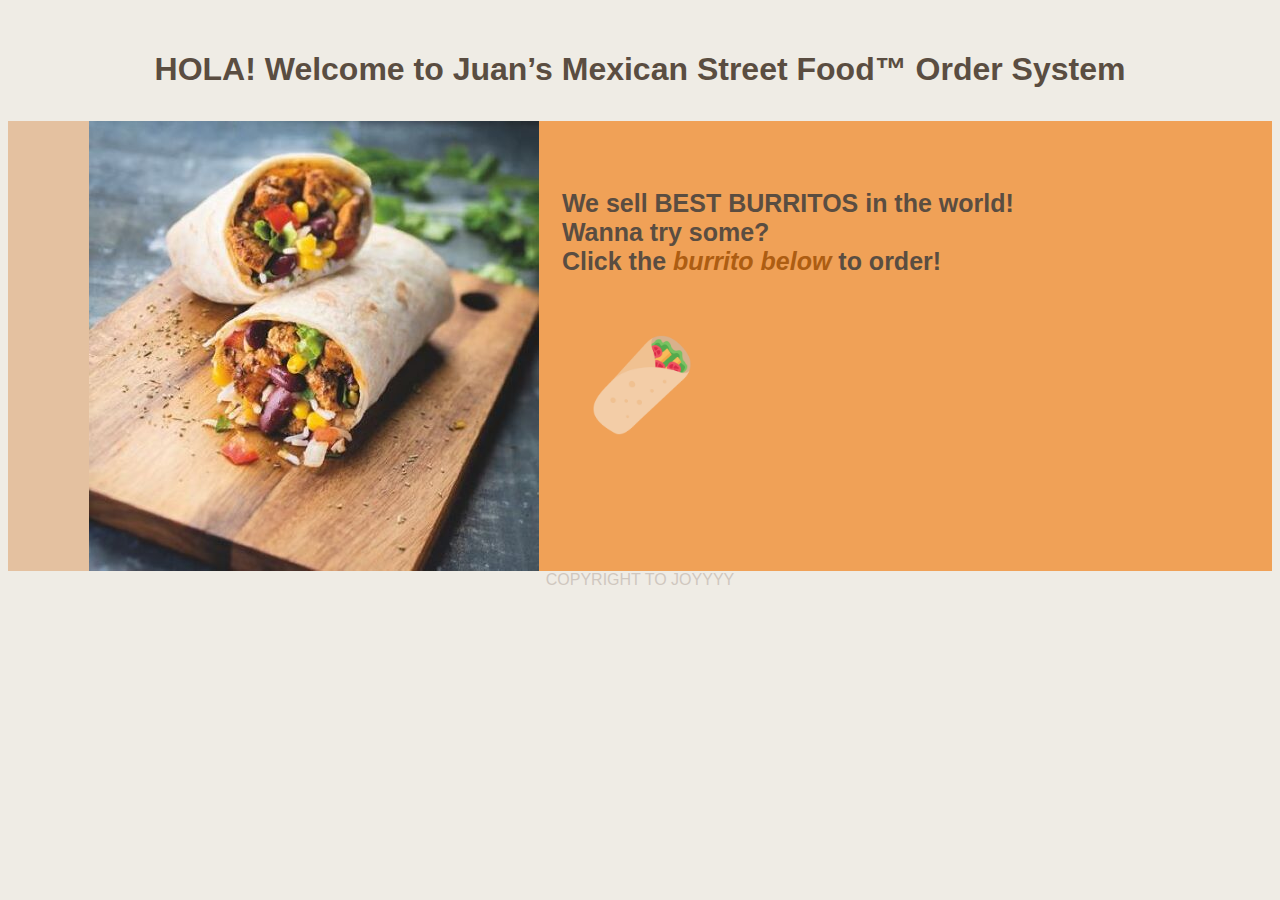
<file: index.html>
<!DOCTYPE html> 

<html lang="en"> 

	<head>
		
		<meta charset="UTF-8"> 
		
		<title>page1</title>
		
		<!--[if lt IE 9]>
		<script src="http://html5shiv.googlecode.com/svn/trunk/html5.js"></script>
		<![endif]-->
		
		<link rel="stylesheet" href="BB2.css">	
		<script src="CA2.js"></script> 
		
	</head>

	<body>
	
		<header>
			<h1>  HOLA! Welcome to Juan’s Mexican Street Food™ Order System</h1>
		</header>	
			
		<main>
			<div id="m1">
				<img src="burrito.jpg" alt="burrito1" style="height:100%" id="img1">
			</div>
			
			<div id="m2">
			<form id="f1" style="font-size:25px">
			
				<table>
					<tr>
						
						<td><b>We sell BEST BURRITOS in the world!
						<br/>Wanna try some?
						<br/>Click the <i style="color:#AD5D12 ">burrito below</i> to order!</b>
						<br/><br/>
						<a href="burrito.html"><img src="wrap.png" id="img2"alt="wrap" style="height:100px"></a>
						</td>
					</tr>
					
					
					
						
				</table>
			
			</form>	
			</div>
			
		</main>
		<footer>COPYRIGHT TO JOYYYY</footer>


	</body>

</html>
</file>
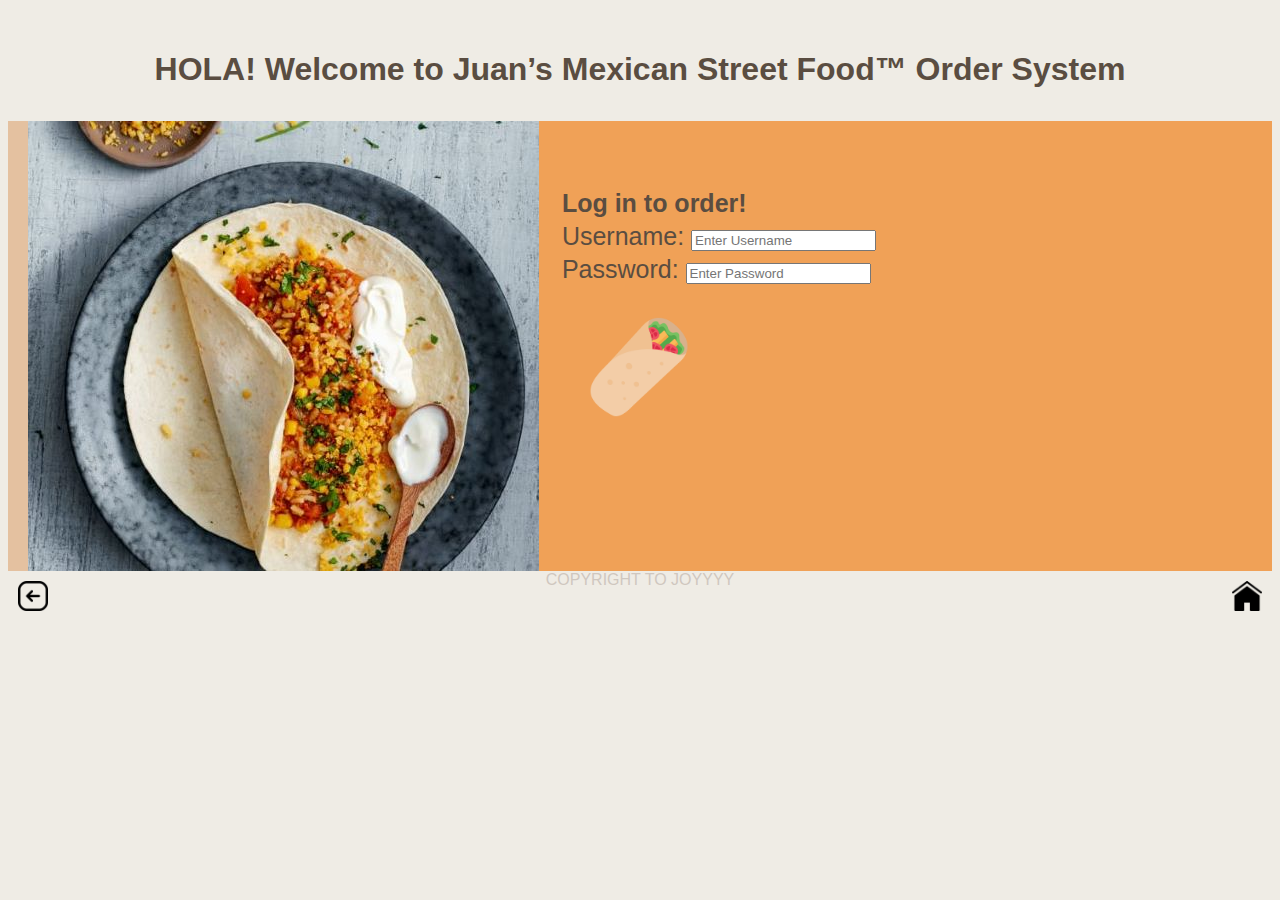
<file: burrito.html>
<!DOCTYPE html> 

<html lang="en"> 

	<head>
		
		<meta charset="UTF-8"> 
		
		<title>burrito</title>
		
		<!--[if lt IE 9]>
		<script src="http://html5shiv.googlecode.com/svn/trunk/html5.js"></script>
		<![endif]-->
		<link rel="stylesheet" href="BB2.css">	
		<script>
			function validateForm(){
				var x = document.forms["myForm"]["UserName"].value;
				var y = document.forms["myForm"]["passwd"].value;
				
				if (x == null || x == ""){
					alert("Username must be filled out");
				return false;}
				else if (y == null || y == ""){
					alert("Password must be filled out");
				return false;
			  }
			}
		</script> 
	


		
	</head>

	<body>
	
		
		<header>
			<h1>  HOLA! Welcome to Juan’s Mexican Street Food™ Order System</h1>
		</header>
		
		<main>
				<div id="m1">
				<img src="burrito2.jpg" alt="burrito2" style="height:100%" id="img1">
				</div>
				
				<div id="m2">
				<form name="myForm" id="f1" style="font-size:25px"
					action="page2.html" onsubmit="return validateForm()">
				<table>
				<tr>
				<td><b>Log in to order!</b></tr>
				
				<td>Username: <input type="text" placeholder="Enter Username"
								name="UserName" size="20" required ></tr>
				
				<td>Password: <input type="password" placeholder="Enter Password"
								title="Password must contain 6 characters with at least 1 upper case
										, 1 lower case and 1 number."
								pattern="^(?=.*[0-9])(?=.*[a-z])(?=.*[A-Z])(?=\S+$).{6,}$" 
								name="passwd" size="20" maxlength="11" required></tr>
				</table>
				
				<input type="image" src="wrap.png" id="img2" alt="wrap" style="height:100px">
				
				</form>
				</div>
		</main>	
		<footer>COPYRIGHT TO JOYYYY
		<a href="page1.html"><img src="home.png" style="height:30px; float:right; margin:10px"></a>
		<a href="page1.html"><img src="arrow-left.png" style="height:30px; float:left; margin:10px"></a></footer>
		
	</body>

</html>
</file>
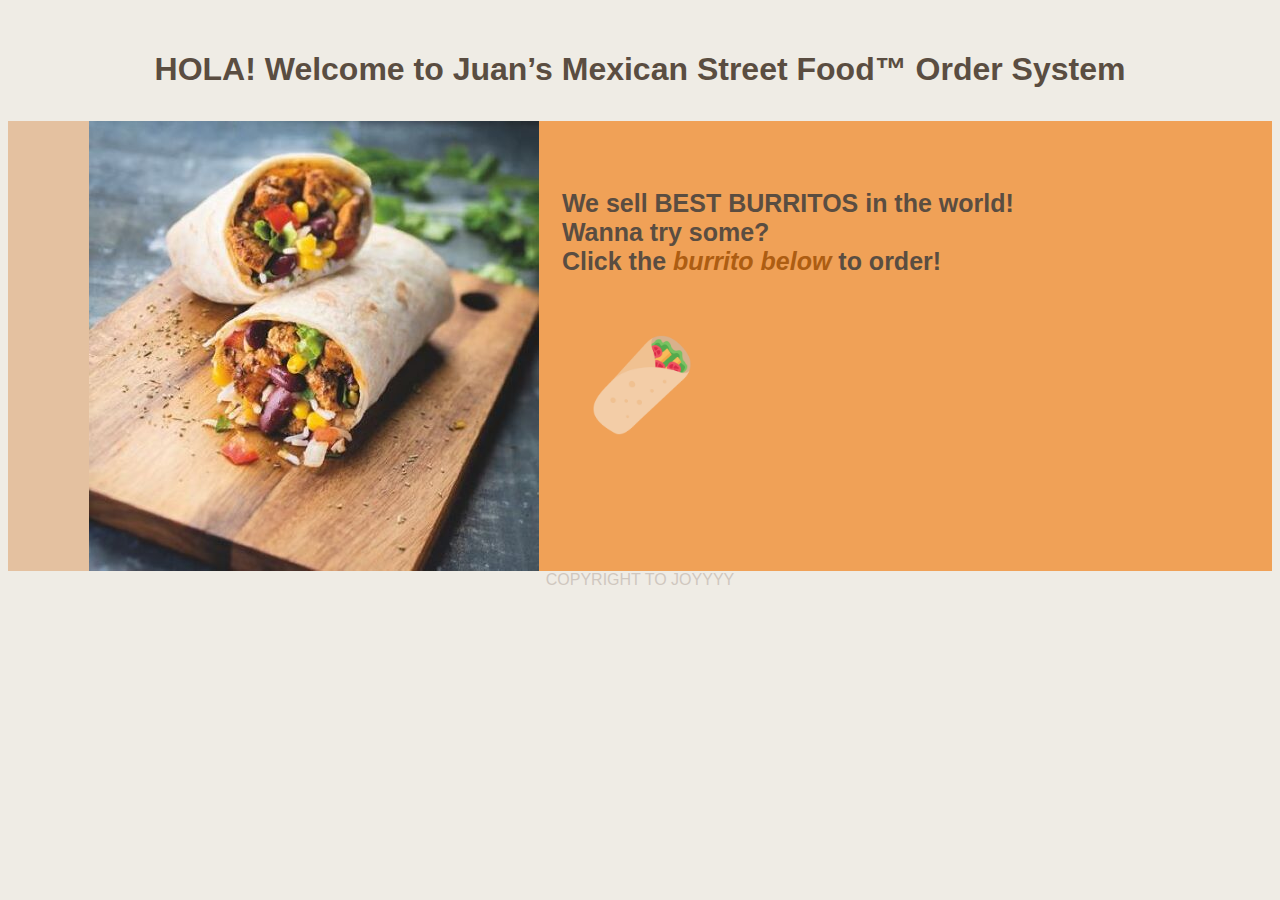
<file: page1.html>
<!DOCTYPE html> 

<html lang="en"> 

	<head>
		
		<meta charset="UTF-8"> 
		
		<title>page1</title>
		
		<!--[if lt IE 9]>
		<script src="http://html5shiv.googlecode.com/svn/trunk/html5.js"></script>
		<![endif]-->
		
		<link rel="stylesheet" href="BB2.css">	
		<script src="CA2.js"></script> 
		
	</head>

	<body>
	
		<header>
			<h1>  HOLA! Welcome to Juan’s Mexican Street Food™ Order System</h1>
		</header>	
			
		<main>
			<div id="m1">
				<img src="burrito.jpg" alt="burrito1" style="height:100%" id="img1">
			</div>
			
			<div id="m2">
			<form id="f1" style="font-size:25px">
			
				<table>
					<tr>
						
						<td><b>We sell BEST BURRITOS in the world!
						<br/>Wanna try some?
						<br/>Click the <i style="color:#AD5D12 ">burrito below</i> to order!</b>
						<br/><br/>
						<a href="burrito.html"><img src="wrap.png" id="img2"alt="wrap" style="height:100px"></a>
						</td>
					</tr>
					
					
					
						
				</table>
			
			</form>	
			</div>
			
		</main>
		<footer>COPYRIGHT TO JOYYYY</footer>


	</body>

</html>
</file>
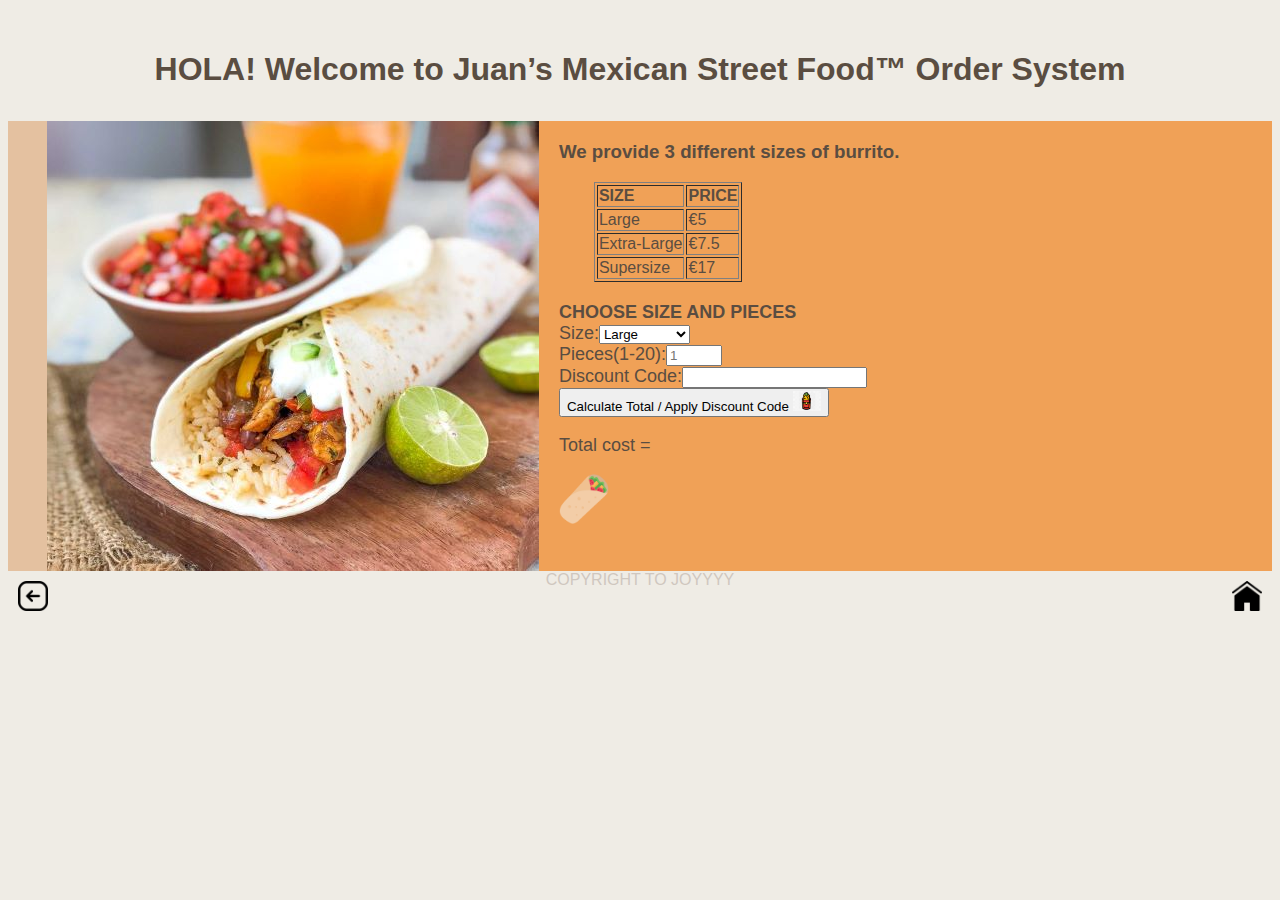
<file: page2.html>
<!DOCTYPE html> 

<html lang="en"> 

	<head>
		
		<meta charset="UTF-8"> 
		
		<title>page2</title>
		
		<!--[if lt IE 9]>
		<script src="http://html5shiv.googlecode.com/svn/trunk/html5.js"></script>
		<![endif]-->
		
		<link rel="stylesheet" href="BB2.css">	

		<script>
			function Size_alert(){
				var x = document.forms["myForm"]["size"].value;
				if (x == "17"){
					alert("Supersize is so big that may harm your health");
					return false;
			  }
			}
			
			function calcFunction(){
				var x = document.forms["myForm"]["size"].value;
				var y = document.forms["myForm"]["piece"].value;
				var code = document.forms["myForm"]["code"].value;
				var cost = x * y;
				
				if (code == "mextexgood"){
					cost = (cost*0.865).toFixed(2);;
					document.getElementById("cost").innerHTML="Total cost = €"+ cost;
					alert("Congrats! You've got 13.5% off on this check!");
					}
				
				else{
					document.getElementById("cost").innerHTML="Total cost = €"+ cost;
					
				return false;
				}
			}
			
			function validateForm(){
				var x = document.forms["myForm"]["size"].value;
				var y = document.forms["myForm"]["piece"].value;
				
				if (x == null || x == ""){
					alert("You must choose the size");
				return false;}
				else if (y == null || y == ""){
					alert("You must fill out piece");
				return false;
			  }
			}
		</script> 

		
	</head>

	<body>
		<header>
			<h1>  HOLA! Welcome to Juan’s Mexican Street Food™ Order System</h1>
		</header>
		
		<main>
			<div id="m1">
				<img src="burrito4.jpg" alt="burrito4" style="height:100%" id="img1">
			</div>
				
			<div id="m2">
				<form id="f1" style="position: relative; top:0%;">
				<h3>We provide 3 different sizes of burrito.</h3>
				<table border="1" style="margin-left:35px">
					<tr>
						<th>SIZE</th>
						<th>PRICE</th>
					</tr>
					<tr>
						<td>Large</td>
						<td> €5</td>
					</tr>
					<tr>
						<td>Extra-Large</td>
						<td> €7.5</td>
					</tr>
					<tr>
						<td>Supersize</td>
						<td> €17</td>
					</tr>
				</table>
				</form>

				<form name="myForm" action="#" onsubmit="return Size_alert()"
					id="f1" style="position: relative; top:0%; font-size:18px">
				
				
				<table>
				<tr><b>CHOOSE SIZE AND PIECES</b></tr>
				</br>
					<tr>Size:</tr>
					<tr>
						<select name = "size" required >
							<option value = "5">Large</option>
							<option value = "7.5" >Extra Large</option>
							<option value = "17">Supersize</option>	
						</select>	
					</tr>
					<br>
					<tr>Pieces(1-20):</tr>
					<input type="number" placeholder="1" 
							id="piece" name="piece"
							min="1" max="50" required >
					
					<br>
					<tr>Discount Code:</tr>
					<input type="text" id="code">
					
					<br>
					
					<button onclick="calcFunction()">
					Calculate Total / Apply Discount Code
					<img src="bbb.jpg" style="height:20px">
					</button>
					<p>
					<p id="cost">Total cost = </p>
					
				</form>
			
					<form name="myForm2" action="page3.html" onsubmit="return validateForm()">	
					<input type="image" src="wrap.png" alt="wrap" style="height:50px">
					</form>
				
				
					
				
				</table>
				
				
				
			</div>
		</main>	
		<footer>COPYRIGHT TO JOYYYY
		<a href="page1.html"><img src="home.png" style="height:30px; float:right; margin:10px"></a>
		<a href="burrito.html"><img src="arrow-left.png" style="height:30px; float:left; margin:10px"></a></footer>

	</body>

</html>
</file>
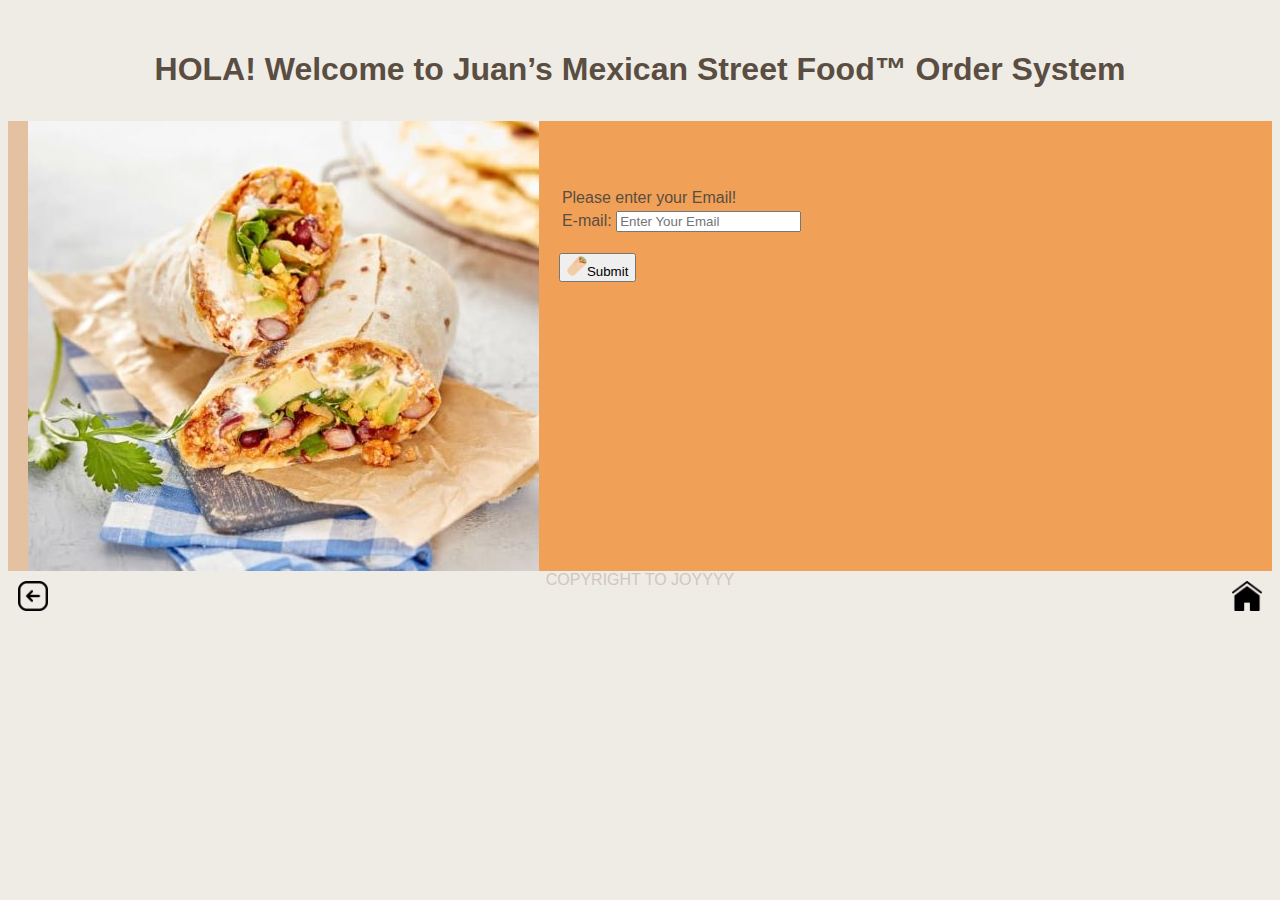
<file: page3.html>
<!DOCTYPE html> 

<html lang="en"> 

	<head>
		
		<meta charset="UTF-8"> 
		
		<title>page3</title>
		
		<!--[if lt IE 9]>
		<script src="http://html5shiv.googlecode.com/svn/trunk/html5.js"></script>
		<![endif]-->
		
		<link rel="stylesheet" href="BB2.css">	
		
		

		
	</head>

	<body>
	<header>
			<h1>  HOLA! Welcome to Juan’s Mexican Street Food™ Order System</h1>
		</header>
		
		<main>
			<div id="m1">
				<img src="burrito3.jpg" alt="burrito3" style="height:100%" id="img1">
			</div>
			
			
			<div id="m2">
				<form name="myForm" id="f1" action="page4.html">
				<table>
				<tr>
				<td>Please enter your Email! </tr>
				
				
				
				<td>E-mail:
				<input type="email" name="email1" placeholder="Enter Your Email" required />
					<br/>
				
				
				
				
				</table>
				<br>
				
				<button><img src="wrap.png" style="height:20px">Submit</button>
				
			
				<p id="fff"></p>
				</form>
				
			</div>
		</main>	
		<footer>COPYRIGHT TO JOYYYY
		<a href="page1.html"><img src="home.png" style="height:30px; float:right; margin:10px"></a>
		<a href="page2.html"><img src="arrow-left.png" style="height:30px; float:left; margin:10px"></a></footer>

	</body>

</html>
</file>
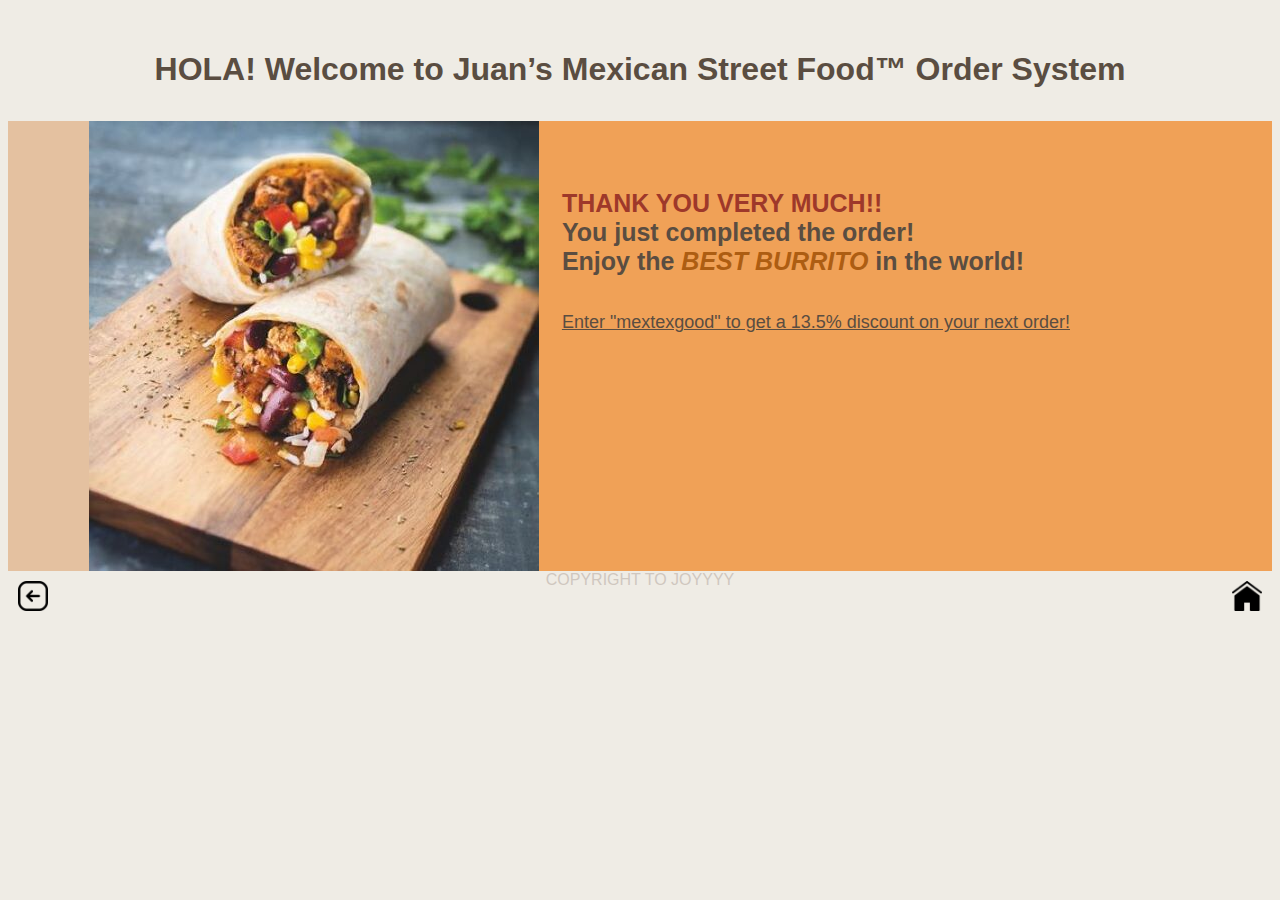
<file: page4.html>
<!DOCTYPE html> 

<html lang="en"> 

	<head>
		
		<meta charset="UTF-8"> 
		
		<title>page4</title>
		
		<!--[if lt IE 9]>
		<script src="http://html5shiv.googlecode.com/svn/trunk/html5.js"></script>
		<![endif]-->
		
		<link rel="stylesheet" href="BB2.css">	
		<script src="CA2.js"></script> 
		
	</head>

	<body>
	
		<header>
			<h1>  HOLA! Welcome to Juan’s Mexican Street Food™ Order System</h1>
		</header>	
			
		<main>
			<div id="m1">
				<img src="burrito.jpg" alt="burrito1" style="height:100%" id="img1">
			</div>
			
			<div id="m2">
			<form id="f1" style="font-size:25px">
			
				<table>
					<tr>
						
						<td><b style="color:#9E382A">THANK YOU VERY MUCH!!</b>
						<br/><b>You just completed the order!
						<br/>Enjoy the <i style="color:#AD5D12 ">BEST BURRITO</i> in the world!</b>
						<br/><br/>
						
						<u style="font-size:18px">Enter "mextexgood" to get a 13.5% discount on your next order!</u>
						</td>
						
					</tr>
						
					
					
						
				</table>
			
			</form>	
			</div>
			
		</main>
		<footer>COPYRIGHT TO JOYYYY
		<a href="page1.html"><img src="home.png" style="height:30px; float:right; margin:10px"></a>
		<a href="page3.html"><img src="arrow-left.png" style="height:30px; float:left; margin:10px"></a></footer>


	</body>

</html>
</file>
<file: BB2.css>
body{
	font-family:"Segoe UI",Helvetica,Arial,Verdana,sans-serif;
	z-index: 100;
	background-color:#EFECE5;
	text-align: center;
	color:#5A4D41;
}


header{
	height:100px;
	text-align: center;
}

h1{
	position:relative;
	top:30%;
}

h3{
	position:relative;
	top:0%;
	
	
}

main{
	background-color:#E4C1A0;
	height:450px;
}

#m1{
	width:42%;
	float:left;
	margin: auto;
}

#m2{
	width:58%;
	height:100%;
	float:right;
	margin: auto;
	background-color:#F0A157;
}


footer{
	color:#CFC7BF;
	height:30px;

}

#img1{
	float:right;
	height:450px;
}

#f1{
	position: relative;
	top:10%;
	text-align:left;
	margin:20px;
}

#img2{
	margin:30px;
}
</file>
